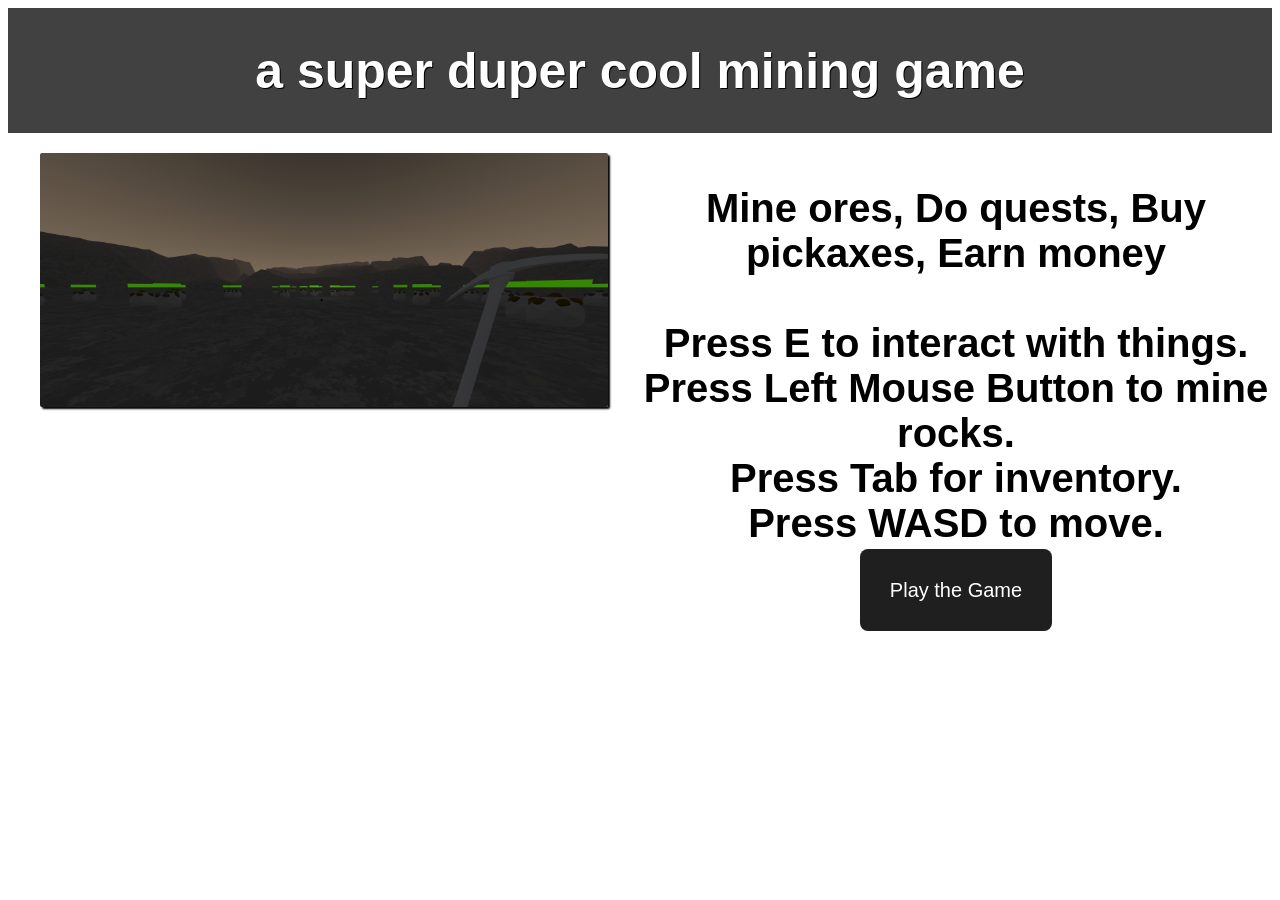
<file: index.html>
<!DOCTYPE html>
<html>
  <head>
    <meta charset="utf-8">
    <meta name="viewport" content="width=device-width">
    <title>A Mining Game</title>
    <link href="style.css" rel="stylesheet" type="text/css" />
  </head>
  <body>
    <div class="container" id="banner">
      <h1>a super duper cool mining game</h1>
    </div>
    <div class="container" id="body">
      <div id="snapshot">
        <img src="preview.png">
      </div>
      <div id="description">
        <h2>
        Mine ores, Do quests, Buy pickaxes, Earn money<br><br>
        Press E to interact with things. <br>
        Press Left Mouse Button to mine rocks. <br>
        Press Tab for inventory. <br>
        Press WASD to move.<br>
        </h2>
        <a href="aframeproject.html" class="button">Play the Game</a>
      </div>
    </div>
  </body>
</html>
</file>
<file: style.css>
html,body{
  font-family:Arial, Helvetica, sans-serif;
}
.container{
  display:flex;
}
#banner{
  justify-content: center;
  align-items: center;
  background-color: rgb(65, 65, 65);
  color:white;
}
#banner h1{
  font-size: 50px;
  text-shadow: 1px 1px black;
}
.button{
  background-color: rgb(31, 31, 31);
  color:white;
  padding:30px;
  margin:30px;
  font-size:20px;
  text-decoration: none;
  border-radius:8px;
}
#body{
  margin-top:20px;
}
#snapshot{
  flex:1;
  text-align:center;
}
#snapshot img{
  width:90%;
  border-radius:2px;
  box-shadow:2px 2px 2px black;
}
#description{
  flex:1;
  text-align:center;
}
h2{
  font-size: 40px;
}
</file>
